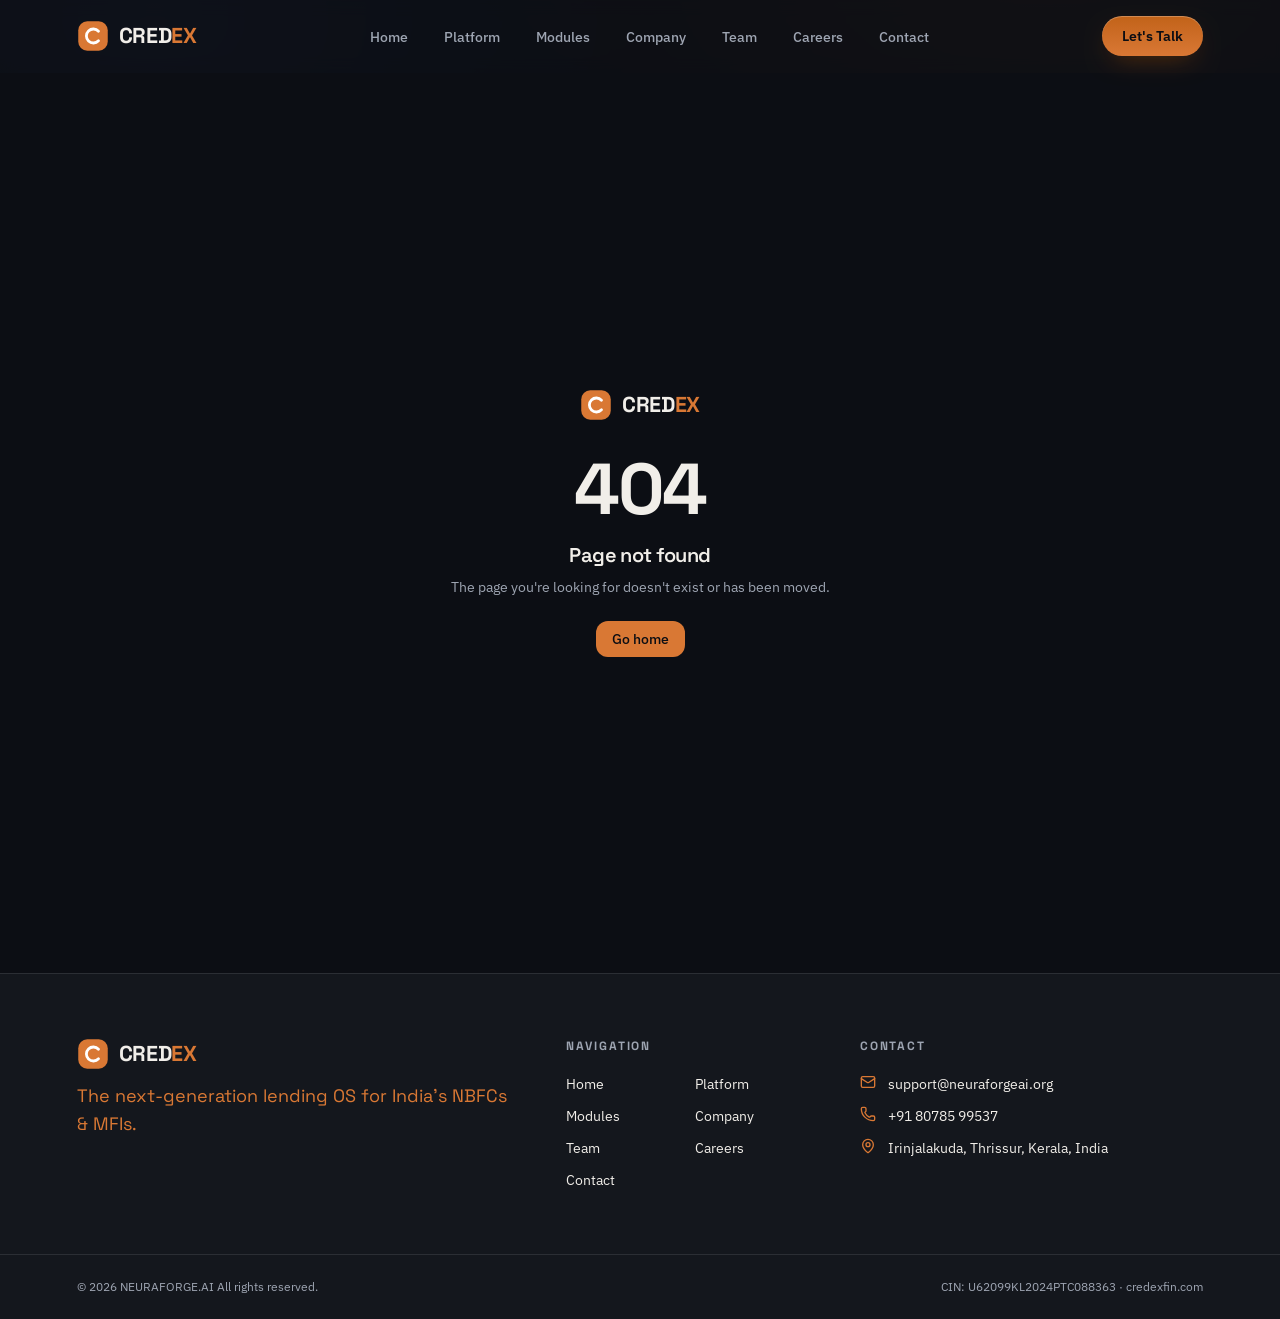
<file: index.html>
<!doctype html>
<html lang="en">
  <head>
    <meta charset="UTF-8" />
    <meta name="viewport" content="width=device-width, initial-scale=1" />
    <meta name="author" content="CREDEX" />
    <meta name="theme-color" content="#15171f" />
    <title>CREDEX | Next-Generation Lending OS for NBFCs & MFIs</title>
    <link rel="icon" href="/favicon.svg" type="image/svg+xml" />
    <link rel="apple-touch-icon" href="/apple-touch-icon.png" sizes="180x180" />
    <link rel="preconnect" href="https://fonts.googleapis.com" />
    <link rel="preconnect" href="https://fonts.gstatic.com" crossorigin />
    <link
      rel="stylesheet"
      href="https://fonts.googleapis.com/css2?family=Space+Grotesk:wght@400;500;600;700&family=IBM+Plex+Sans:wght@400;500;600;700&family=IBM+Plex+Mono:wght@400;500;600&display=swap"
    />
    <script type="module" crossorigin src="/assets/index-qZeoUjDd.js"></script>
    <link rel="stylesheet" crossorigin href="/assets/index-DnBZbNrk.css">
  </head>
  <body>
    <div id="root"></div>
  </body>
</html>
</file>
